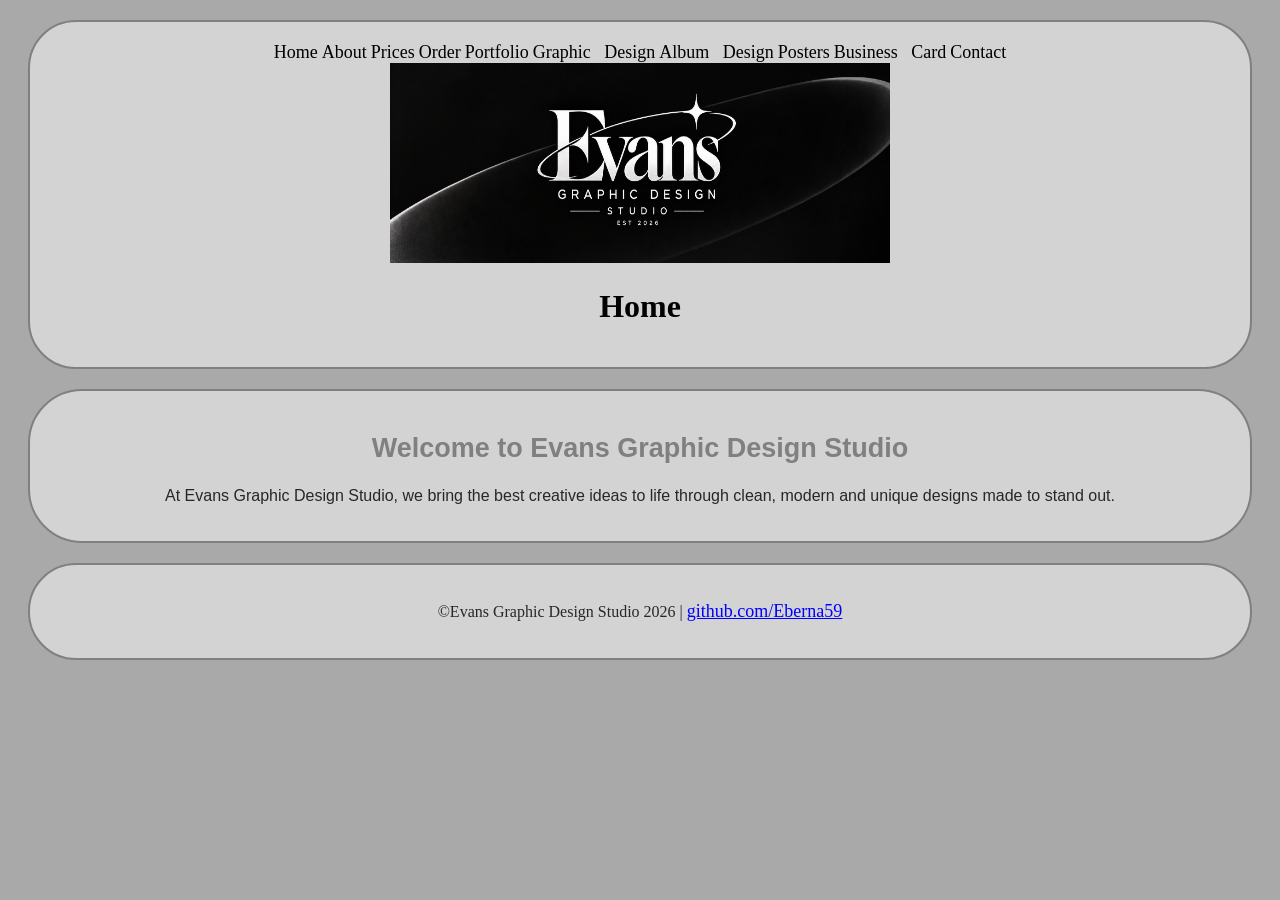
<file: index.html>
<!DOCTYPE html>
<html lang="en">
<head>
    <meta charset="UTF-8">
    <meta name="viewport" content="width=device-width, initial-scale=1.0">
    <title>Home</title>
    <link rel="shortcut icon" href="images/favicon.png" type="images/icon"> <!--favicon-->
    <link rel="stylesheet" href="main.css"> <!--external stylesheet linked to css-->
</head>
<body>
    <header>
        <div id="nav01"> <!--nav to different pages on website-->
            <a href="index.html">Home</a>
            <a href="about.html">About</a>
            <a href="pricing.html">Prices</a>
            <a href="ordering.html">Order</a>
            <a href="portfolio.html">Portfolio</a>
            <a href="graphicdesign.html">Graphic Design</a>
            <a href="albumcover.html">Album Design</a>
            <a href="posters.html">Posters</a>
            <a href="businesscard.html">Business Card</a>
            <a href="contact.html">Contact</a>
        </div>
        <img src="images/logo.png" alt="company logo" width="500" height="200"> <!--company logo-->
        <h1>Home</h1>
    </header>
    <main>
        <h2>Welcome to Evans Graphic Design Studio</h2>
        <p>
            At Evans Graphic Design Studio, we bring the best creative ideas to life through clean, modern and unique designs made to stand out.
        </p>
    </main>
    <footer>
        <div id="footer">
            <p>&copy;Evans Graphic Design Studio 2026 | <a href="https://github.com/Eberna59">github.com/Eberna59</a></p> <!--footer content-->
        </div>
    </footer>
    
</body>
</html>
</file>
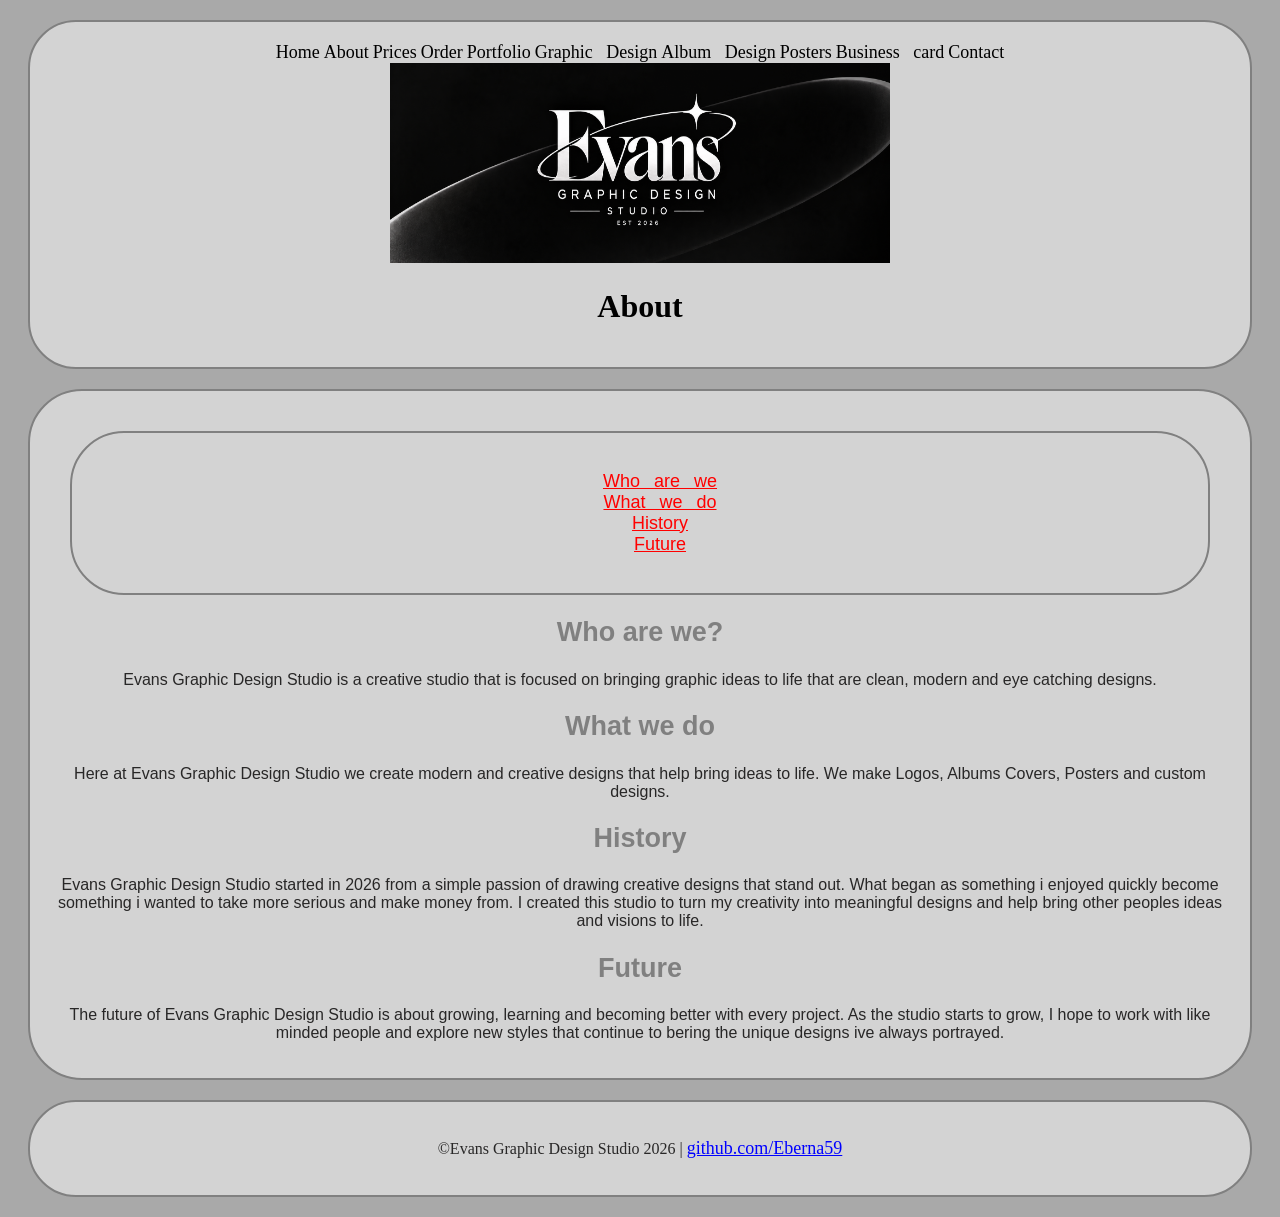
<file: about.html>
<!DOCTYPE html>
<html lang="en">
<head>
    <meta charset="UTF-8">
    <meta name="viewport" content="width=device-width, initial-scale=1.0">
    <title>About</title>
    <link rel="shortcut icon" href="images/favicon.png" type="images/icon">
    <link rel="stylesheet" href="main.css">
</head>
<body>
    <header>
        <div id="nav01">
            <a href="index.html">Home</a>
            <a href="about.html">About</a>
            <a href="pricing.html">Prices</a>
            <a href="ordering.html">Order</a>
            <a href="portfolio.html">Portfolio</a>
            <a href="graphicdesign.html">Graphic Design</a>
            <a href="albumcover.html">Album Design</a>
            <a href="posters.html">Posters</a>
            <a href="businesscard.html">Business card</a>
            <a href="contact.html">Contact</a>
        </div>
        <img src="images/logo.png" alt="company logo" width="500" height="200">
        <h1>About</h1>
    </header>
    <main>
        <section class="about">
            <div id="secondlist">
                <ul>
                    <li><a href="#who">Who are we</a></li>
                    <li><a href="#what">What we do</a></li>
                    <li><a href="#history">History</a></li>
                    <li><a href="#future">Future</a></li>
                </ul>
            </div>
            <section>
                <div id="who">
                    <h2>Who are we?</h2>
                     <p>
                         Evans Graphic Design Studio is a creative studio that is focused on bringing graphic ideas to life that are clean, modern and eye catching designs.
                    </p>
                </div>
            </section>
            <section>
                <div id="what">
                    <h2>What we do</h2>
                    <p>
                        Here at Evans Graphic Design Studio we create modern and creative designs that help bring ideas to life. We make Logos, Albums Covers, Posters and custom designs.
                    </p>
                </div>
            </section>
            <section>
                <div id="history">
                    <h2>History</h2>
                    <p>
                        Evans Graphic Design Studio started in 2026 from a simple passion of drawing creative designs that stand out. What began as something i enjoyed quickly become something i wanted to take more serious and make money from. I created this studio to turn my creativity into meaningful designs and help bring other peoples ideas and visions to life.
                    </p>
                </div>
            </section>
            <section>
                <div id="future">
                    <h2>Future</h2>
                    <p>
                        The future of Evans Graphic Design Studio is about growing, learning and becoming better with every project. As the studio starts to grow, I hope to work with like minded people and explore new styles that continue to bering the unique designs ive always portrayed.
                    </p>
                </div>
            </section>
        </section>
    </main>
    <footer>
        <div id="footer">
            <p>&copy;Evans Graphic Design Studio 2026 | <a href="https://github.com/Eberna59">github.com/Eberna59</a></p>
        </div>
    </footer>
    
</body>
</html>
</file>
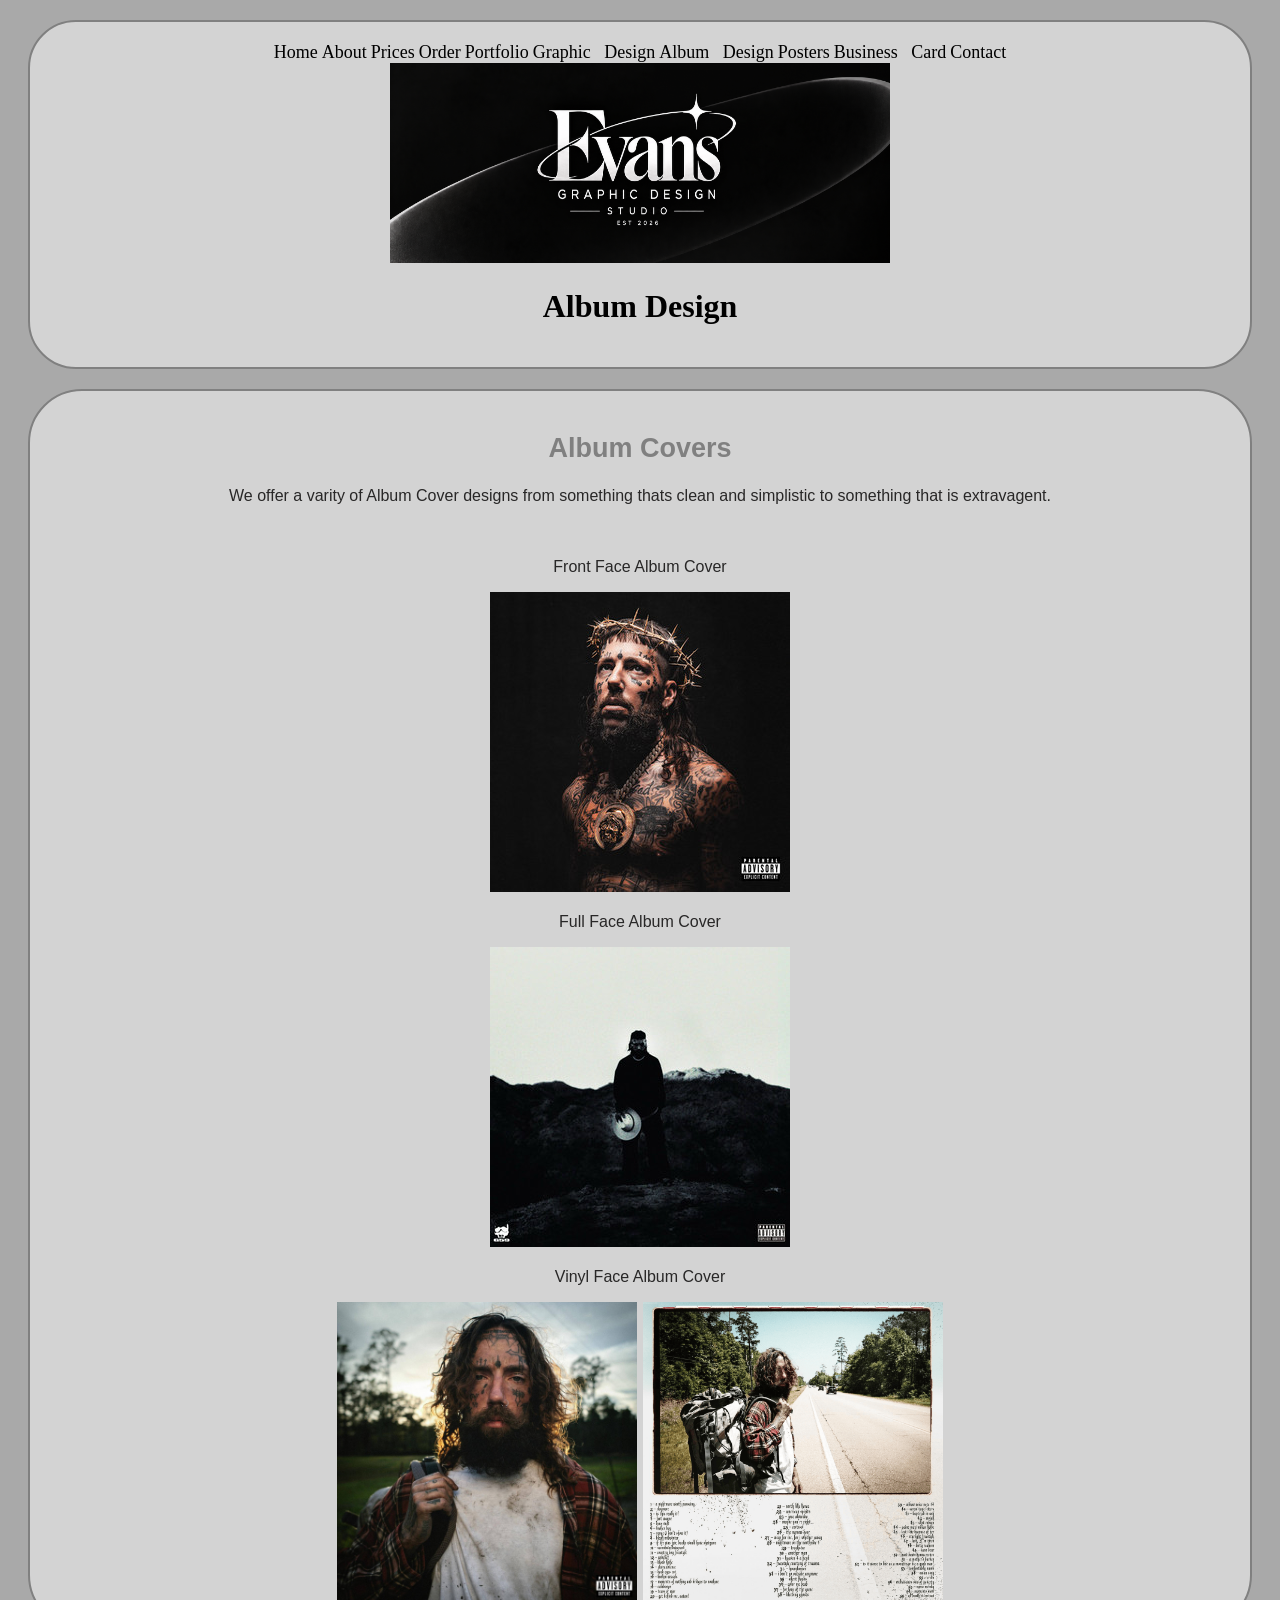
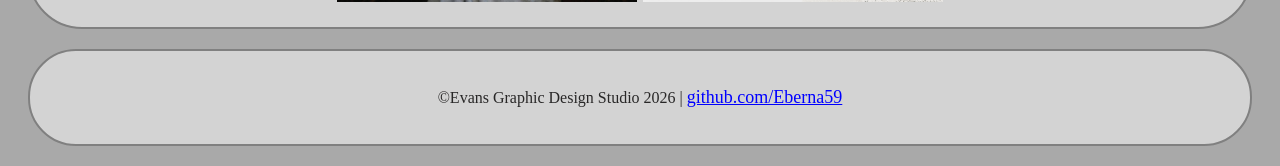
<file: albumcover.html>
<!DOCTYPE html>
<html lang="en">
<head>
    <meta charset="UTF-8">
    <meta name="viewport" content="width=device-width, initial-scale=1.0">
    <title>AlbumDesign</title>
    <link rel="shortcut icon" href="images/favicon.png" type="images/icon">
    <link rel="stylesheet" href="main.css">
</head>
<body>
    <header>
        <div id="nav01">
            <a href="index.html">Home</a>
            <a href="about.html">About</a>
            <a href="pricing.html">Prices</a>
            <a href="ordering.html">Order</a>
            <a href="portfolio.html">Portfolio</a>
            <a href="graphicdesign.html">Graphic Design</a>
            <a href="albumcover.html">Album Design</a>
            <a href="posters.html">Posters</a>
            <a href="businesscard.html">Business Card</a>
            <a href="contact.html">Contact</a>
        </div>
        <img src="images/logo.png" alt="company logo" width="500" height="200">
        <h1>Album Design</h1>
    </header>
    <main>
        <div id="second">
            <h2>Album Covers</h2>
            <p>We offer a varity of Album Cover designs from something thats clean and simplistic to something that is extravagent.</p>

            <br>

            <p>Front Face Album Cover</p>
            <img src="images/scrim3.jpg" alt="album cover design 1" height="300">

            <br>

            <p>Full Face Album Cover</p>
            <img src="images/scrim4.jpg" alt="album cover design 2" height="300">

            <br>

            <p>Vinyl Face Album Cover</p>
            <img src="images/scrim1.jpg" alt="album cover design front" height="300">
            <img src="images/scrim2.png" alt="album cover design back" height="300">
        </div>
    </main>
    <footer>
        <div id="footer">
            <p>&copy;Evans Graphic Design Studio 2026 | <a href="https://github.com/Eberna59">github.com/Eberna59</a></p>
        </div>
    </footer>
    
</body>
</html>
</file>
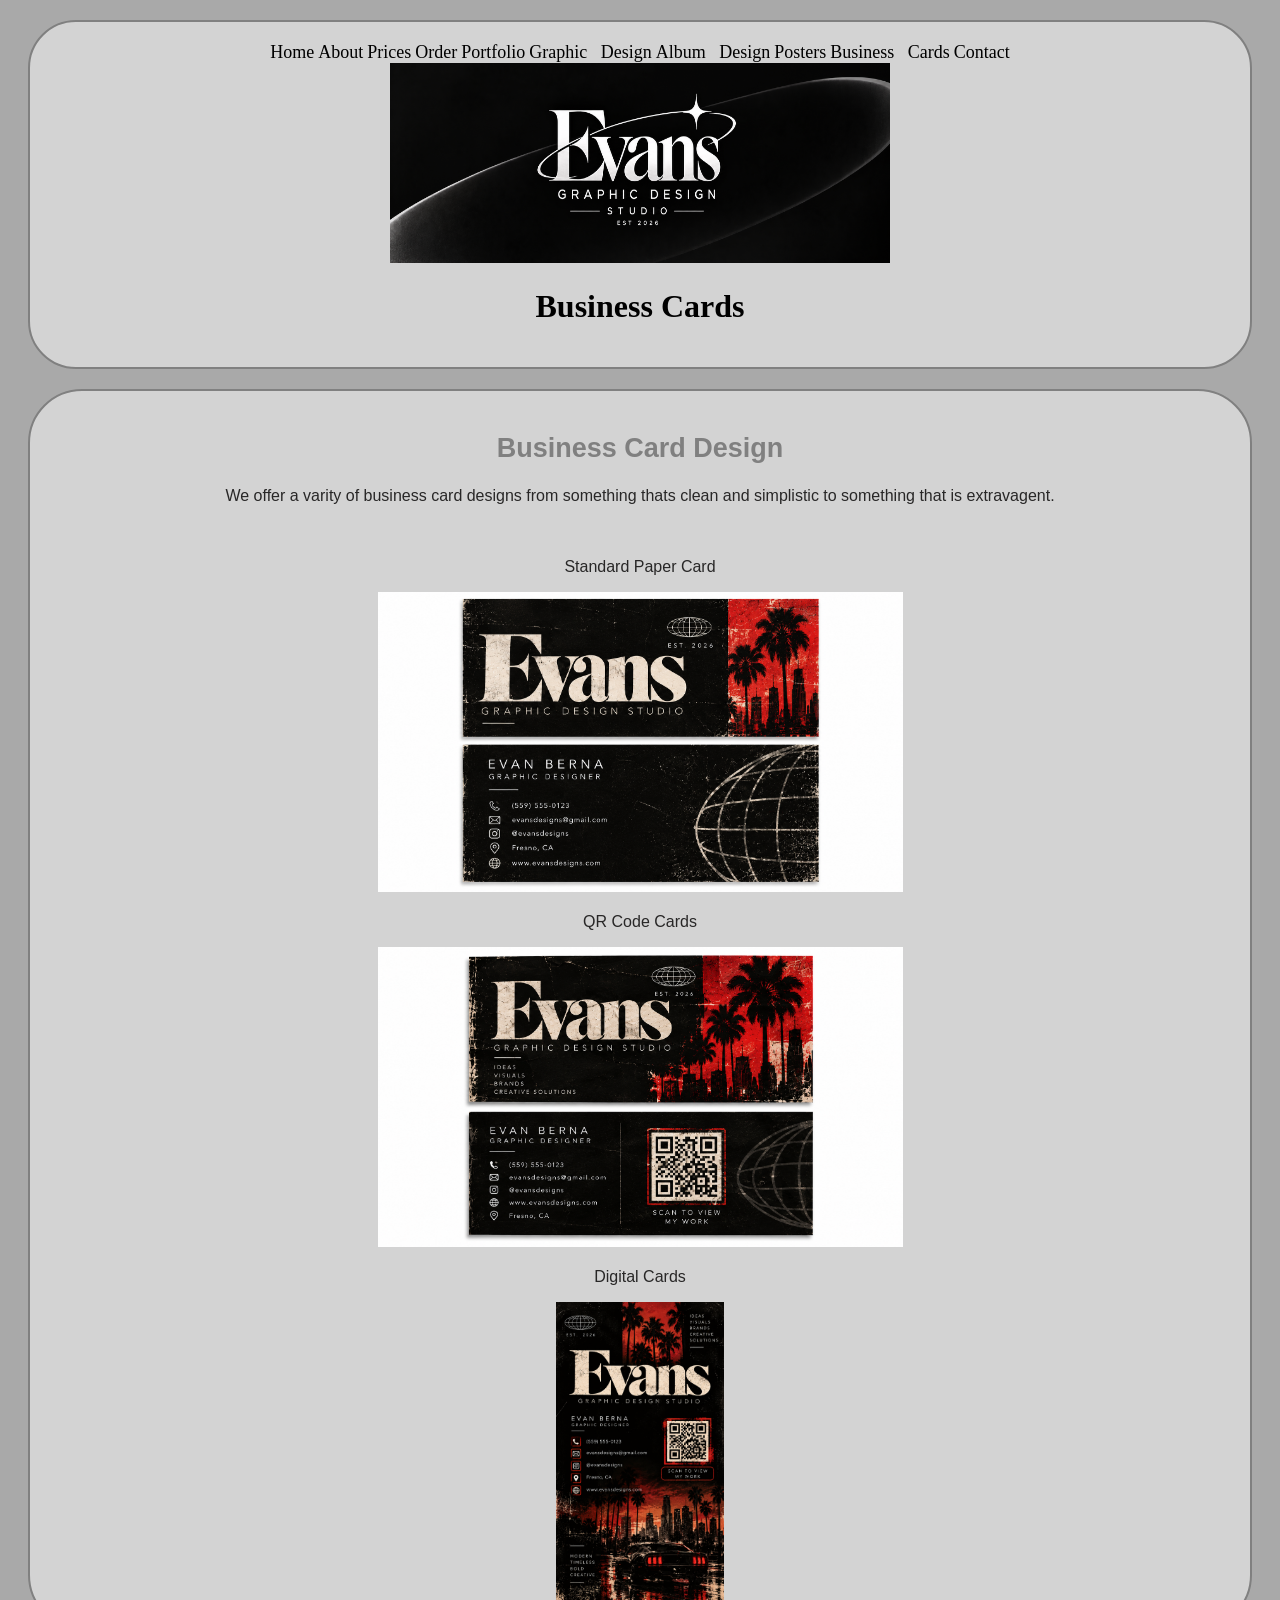
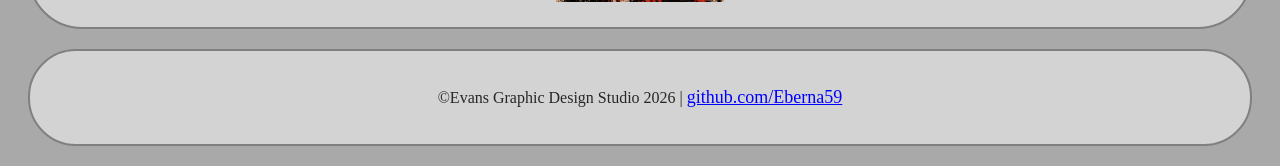
<file: businesscard.html>
<!DOCTYPE html>
<html lang="en">
<head>
    <meta charset="UTF-8">
    <meta name="viewport" content="width=device-width, initial-scale=1.0">
    <title>Service</title>
    <link rel="shortcut icon" href="images/favicon.png" type="images/icon">
    <link rel="stylesheet" href="main.css">
</head>
<body>
    <header>
        <div id="nav01">
            <a href="index.html">Home</a>
            <a href="about.html">About</a>
            <a href="pricing.html">Prices</a>
            <a href="ordering.html">Order</a>
            <a href="portfolio.html">Portfolio</a>
            <a href="graphicdesign.html">Graphic Design</a>
            <a href="albumcover.html">Album Design</a>
            <a href="posters.html">Posters</a>
            <a href="businesscard.html">Business Cards</a>
            <a href="contact.html">Contact</a>
        </div>
        <img src="images/logo.png" alt="company logo" width="500" height="200">
        <h1>Business Cards</h1>
    </header>
    <main>
        <div id="second">
            <h2>Business Card Design</h2>
            <p>We offer a varity of business card designs from something thats clean and simplistic to something that is extravagent.</p>

            <br>

            <p>Standard Paper Card</p>
            <img src="images/papercard.png" alt="paper card" height="300">

            <br>

            <p>QR Code Cards</p>
            <img src="images/QRcode.png" alt="qr code card" height="300">

            <br>

            <p>Digital Cards</p>
            <img src="images/digitalcard.png" alt="digital card" height="300">
        </div>
    </main>
    <footer>
        <div id="footer">
            <p>&copy;Evans Graphic Design Studio 2026 | <a href="https://github.com/Eberna59">github.com/Eberna59</a></p>
        </div>
    </footer>
    
</body>
</html>
</file>
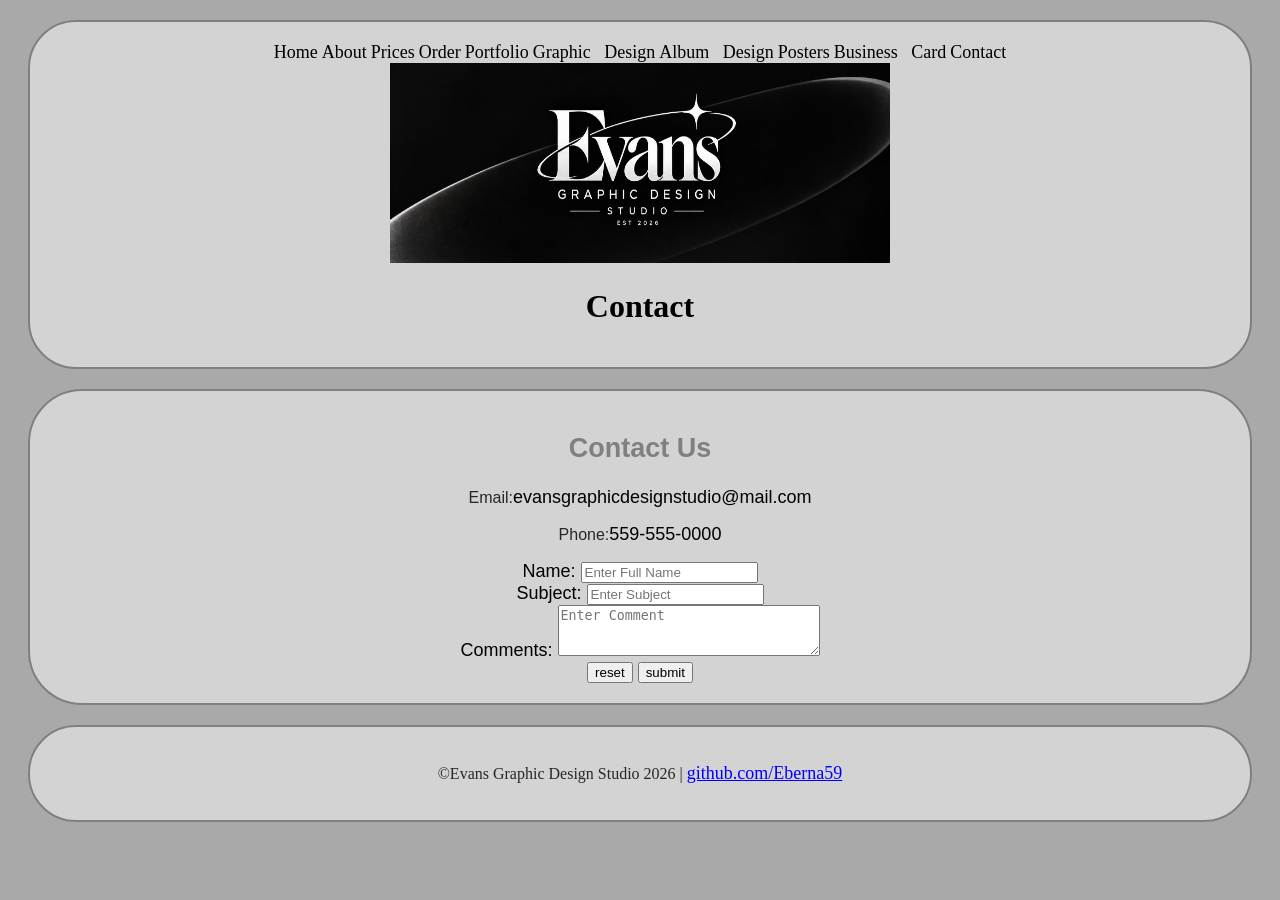
<file: contact.html>
<!DOCTYPE html>
<html lang="en">
<head>
    <meta charset="UTF-8">
    <meta name="viewport" content="width=device-width, initial-scale=1.0">
    <title>Contact</title>
    <link rel="shortcut icon" href="images/favicon.png" type="image/icon">
    <link rel="stylesheet" href="main.css">
</head>
<body>
    <header>
        <div id="nav01">
            <a href="index.html">Home</a>
            <a href="about.html">About</a>
            <a href="pricing.html">Prices</a>
            <a href="ordering.html">Order</a>
            <a href="portfolio.html">Portfolio</a>
            <a href="graphicdesign.html">Graphic Design</a>
            <a href="albumcover.html">Album Design</a>
            <a href="posters.html">Posters</a>
            <a href="businesscard.html">Business Card</a>
            <a href="contact.html">Contact</a>
        </div>
        <img src="images/logo.png" alt="company logo" width="500" height="200">
        <h1>Contact</h1>
    </header>
    <main>
        <div id="form">
            <h2>Contact Us</h2>

            <p>Email:<a href="mailto:evansgraphicdesignstudio@mail.com">evansgraphicdesignstudio@mail.com</a></p>

            <p>Phone:<a href="tel:559-555-0000">559-555-0000</a></p>

            <form action="/sunmit" method="post">

                <label for="username">Name:</label>
                <input type="text" id="name" name="name" placeholder="Enter Full Name">

                <br>

                <label for="subject">Subject:</label>
                <input type="text" id="subject" name="subject" placeholder="Enter Subject">

                <br>

                <label for="comments">Comments:</label>
                <textarea id="comments" name="comments" rows="3" cols="30" placeholder="Enter Comment"></textarea>

                <br>

                <input type="reset" value="reset">
                <input type="submit" value="submit">

                <br>

            </form>
        </div>

    </main>
    <footer>
        <div id="footer">
            <p>&copy;Evans Graphic Design Studio 2026 | <a href="https://github.com/Eberna59">github.com/Eberna59</a></p>
        </div>
    </footer>
    
</body>
</html>
</file>
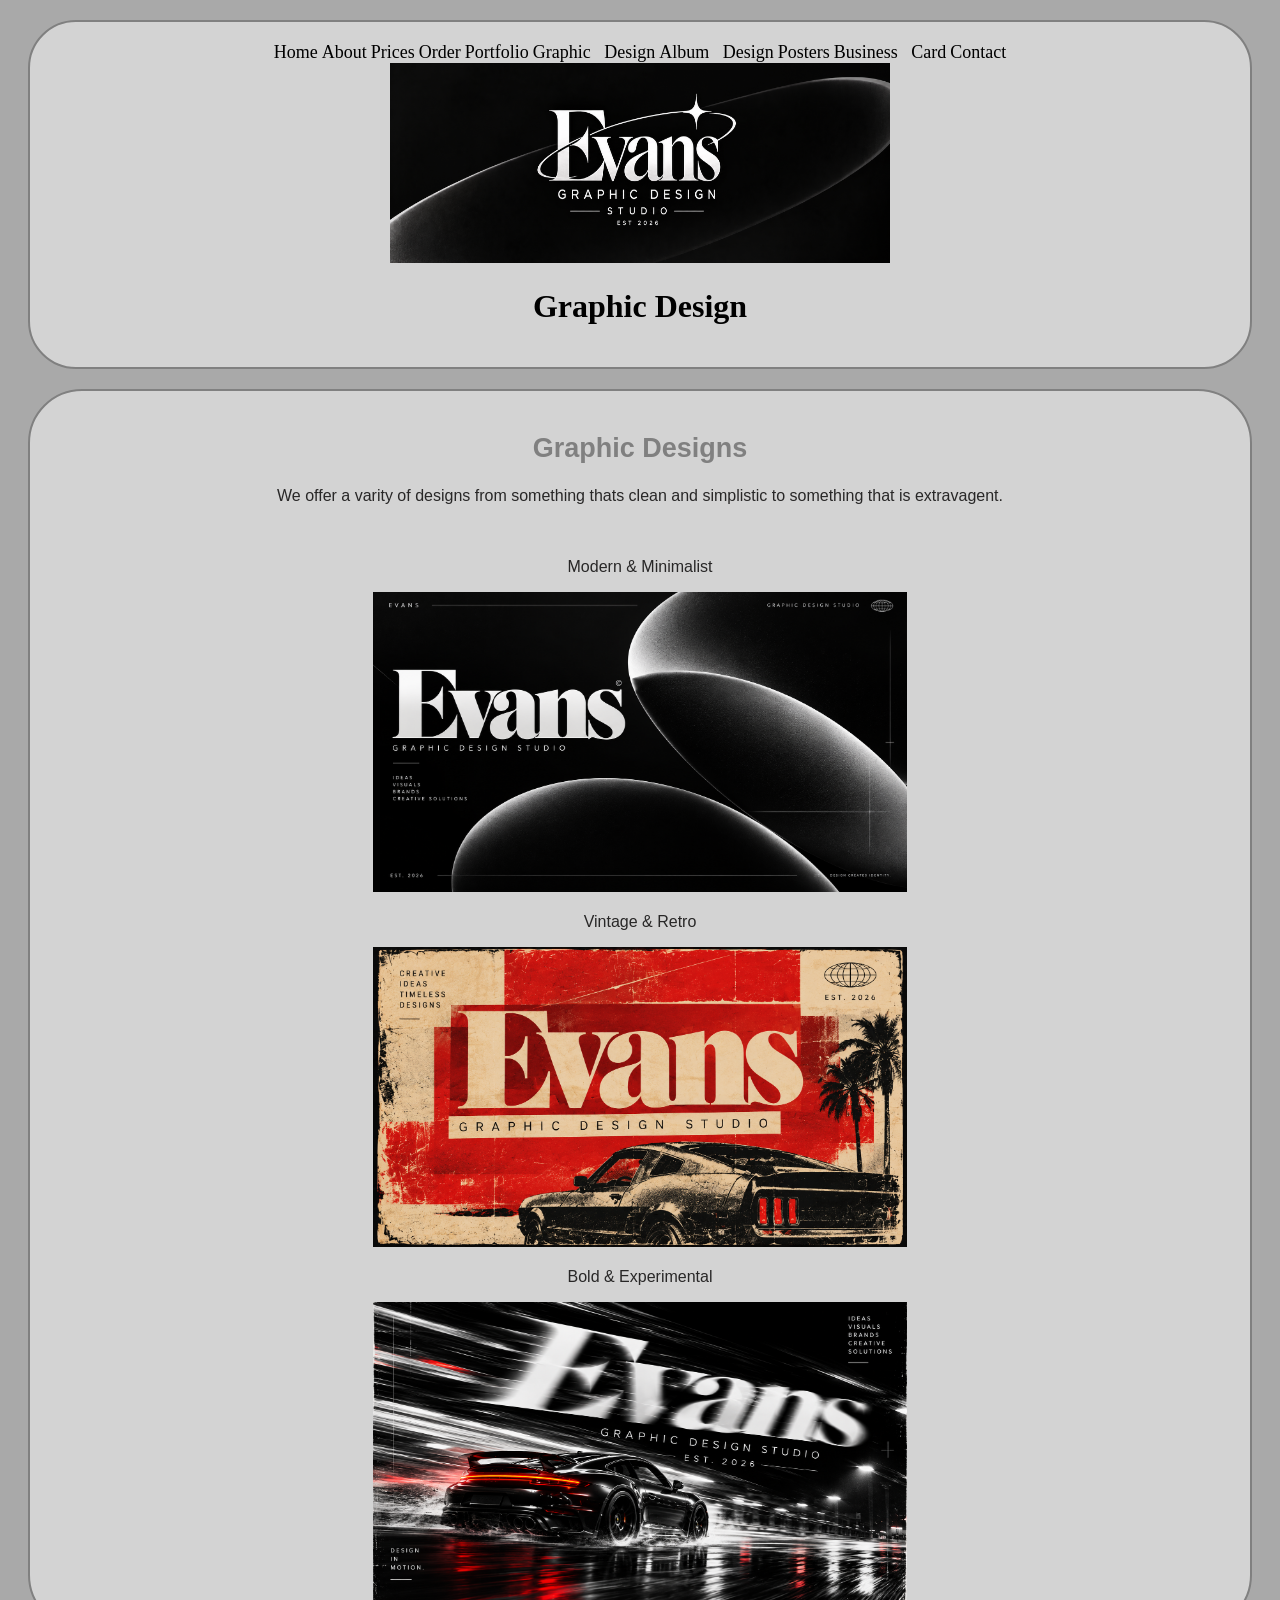
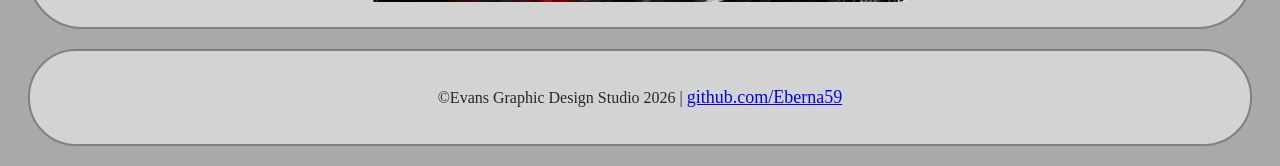
<file: graphicdesign.html>
<!DOCTYPE html>
<html lang="en">
<head>
    <meta charset="UTF-8">
    <meta name="viewport" content="width=device-width, initial-scale=1.0">
    <title>GraphicDesign</title>
    <link rel="shortcut icon" href="images/favicon.png" type="images/icon">
    <link rel="stylesheet" href="main.css">
</head>
<body>
    <header>
        <div id="nav01">
            <a href="index.html">Home</a>
            <a href="about.html">About</a>
            <a href="pricing.html">Prices</a>
            <a href="ordering.html">Order</a>
            <a href="portfolio.html">Portfolio</a>
            <a href="graphicdesign.html">Graphic Design</a>
            <a href="albumcover.html">Album Design</a>
            <a href="posters.html">Posters</a>
            <a href="businesscard.html">Business Card</a>
            <a href="contact.html">Contact</a>
        </div>
        <img src="images/logo.png" alt="company logo" width="500" height="200">
        <h1>Graphic Design</h1>
    </header>
    <main>
        <div id="second">
            <h2>Graphic Designs</h2>
            <p>We offer a varity of designs from something thats clean and simplistic to something that is extravagent.</p>

            <br>

            <p>Modern & Minimalist</p>
            <img src="images/simple.png" alt="modern & minimalist graphic" height="300">

            <br>

            <p>Vintage & Retro</p>
            <img src="images/vintage.png" alt="vintage and retro design" height="300">

            <br>

            <p>Bold & Experimental</p>
            <img src="images/bold.png" alt="bold and Experimental design" height="300">
        </div>
    </main>
    <footer>
        <div id="footer">
            <p>&copy;Evans Graphic Design Studio 2026 | <a href="https://github.com/Eberna59">github.com/Eberna59</a></p>
        </div>
    </footer>
    
</body>
</html>
</file>
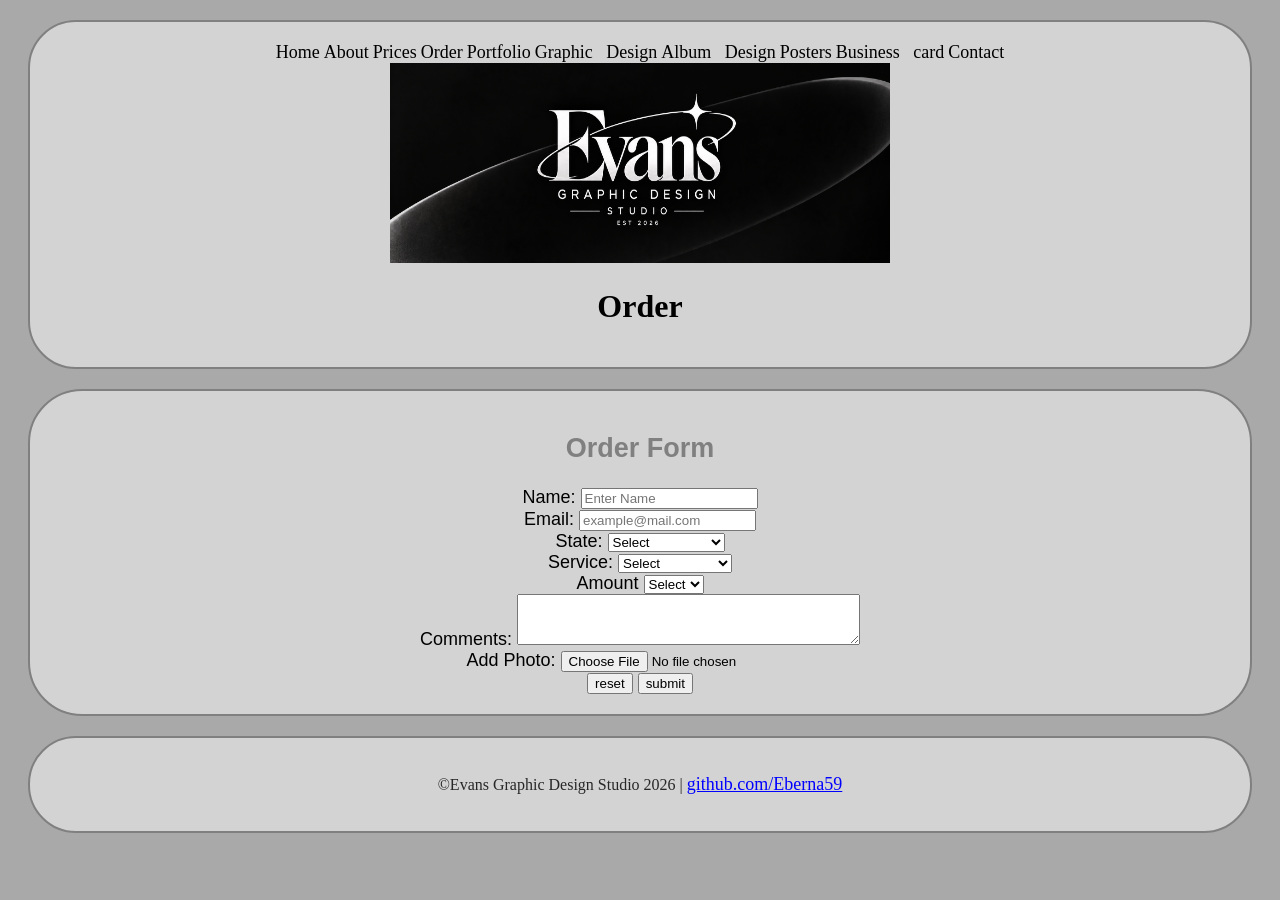
<file: ordering.html>
<!DOCTYPE html>
<html lang="en">
<head>
    <meta charset="UTF-8">
    <meta name="viewport" content="width=device-width, initial-scale=1.0">
    <title>Ordering</title>
    <link rel="shortcut icon" href="images/favicon.png" type="images/icon">
    <link rel="stylesheet" href="main.css">
</head>
<body>
    <header>
        <div id="nav01">
            <a href="index.html">Home</a>
            <a href="about.html">About</a>
            <a href="pricing.html">Prices</a>
            <a href="ordering.html">Order</a>
            <a href="portfolio.html">Portfolio</a>
            <a href="graphicdesign.html">Graphic Design</a>
            <a href="albumcover.html">Album Design</a>
            <a href="posters.html">Posters</a>
            <a href="businesscard.html">Business card</a>
            <a href="contact.html">Contact</a>
        </div>
        <img src="images/logo.png" alt="company logo" width="500" height="200">
        <h1>Order</h1>
    </header>
    <main>
        <h2>Order Form</h2>

        <form action="/submit" method="post">

            <label for="name">Name:</label>
            <input type="text" id="name" name="name" placeholder="Enter Name">

            <br>

            <label for="email">Email:</label>
            <input type="email" id="email" name="email" placeholder="example@mail.com">

            <br>

            <label for="state">State:</label>
            <select id="state" name="state">

                <option value="select">Select</option>
                <option value="AL">Alabama</option>
                <option value="AK">Alaska</option>
                <option value="AZ">Arizona</option>
                <option value="AR">Arkansas</option>
                <option value="CA">California</option>
                <option value="CO">Colorado</option>
                <option value="CT">Connecticut</option>
                <option value="DE">Delaware</option>
                <option value="FL">Florida</option>
                <option value="GA">Georgia</option>
                <option value="HI">Hawaii</option>
                <option value="ID">Idaho</option>
                <option value="IL">Illinois</option>
                <option value="IN">Indiana</option>
                <option value="IA">Iowa</option>
                <option value="KS">Kansas</option>
                <option value="KY">Kentucky</option>
                <option value="LA">Louisiana</option>
                <option value="ME">Maine</option>
                <option value="MD">Maryland</option>
                <option value="MA">Massachusetts</option>
                <option value="MI">Michigan</option>
                <option value="MN">Minnesota</option>
                <option value="MS">Mississippi</option>
                <option value="MO">Missouri</option>
                <option value="MT">Montana</option>
                <option value="NE">Nebraska</option>
                <option value="NV">Nevada</option>
                <option value="NH">New Hampshire</option>
                <option value="NJ">New Jersey</option>
                <option value="NM">New Mexico</option>
                <option value="NY">New York</option>
                <option value="NC">North Carolina</option>
                <option value="ND">North Dakota</option>
                <option value="OH">Ohio</option>
                <option value="OK">Oklahoma</option>
                <option value="OR">Oregon</option>
                <option value="PA">Pennsylvania</option>
                <option value="RI">Rhode Island</option>
                <option value="SC">South Carolina</option>
                <option value="SD">South Dakota</option>
                <option value="TN">Tennessee</option>
                <option value="TX">Texas</option>
                <option value="UT">Utah</option>
                <option value="VT">Vermont</option>
                <option value="VA">Virginia</option>
                <option value="WA">Washington</option>
                <option value="WV">West Virginia</option>
                <option value="WI">Wisconsin</option>
                <option value="WY">Wyoming</option>

            </select>

            <br>

            <label for="service">Service:</label>
            <select id="service" name="service">

                <option value="select">Select</option>
                <option value="graphic design">Graphic Design</option>
                <option value="album design">Album Cover</option>
                <option value="poster design">Poster Cover</option>
                <option value="business card">Business card</option>
                <option value="custom">Custom</option>
            </select>

            <br>

            <label for="Amount">Amount</label>
            <select id="amount" name="amount">
                <option value="select">Select</option>
                <option value="1">5</option>
                <option value="10">10</option>
                <option value="50">50</option>
                <option value="100">100</option>
            </select>

            <br>

            <label for="comments">Comments:</label>
            <textarea id="comments" name="comments" rows="3" cols="40"></textarea>

            <br>

            <label for="file">Add Photo:</label>
            <input type="file" id="file" name="file">

            <br>

            <input type="reset" value="reset">

            <input type="submit" value="submit">
            
        </form>
    </main>
    <footer>
        <div id="footer">
            <p>&copy;Evans Graphic Design Studio 2026 | <a href="https://github.com/Eberna59">github.com/Eberna59</a></p>
        </div>
    </footer>
    
    
</body>
</html>
</file>
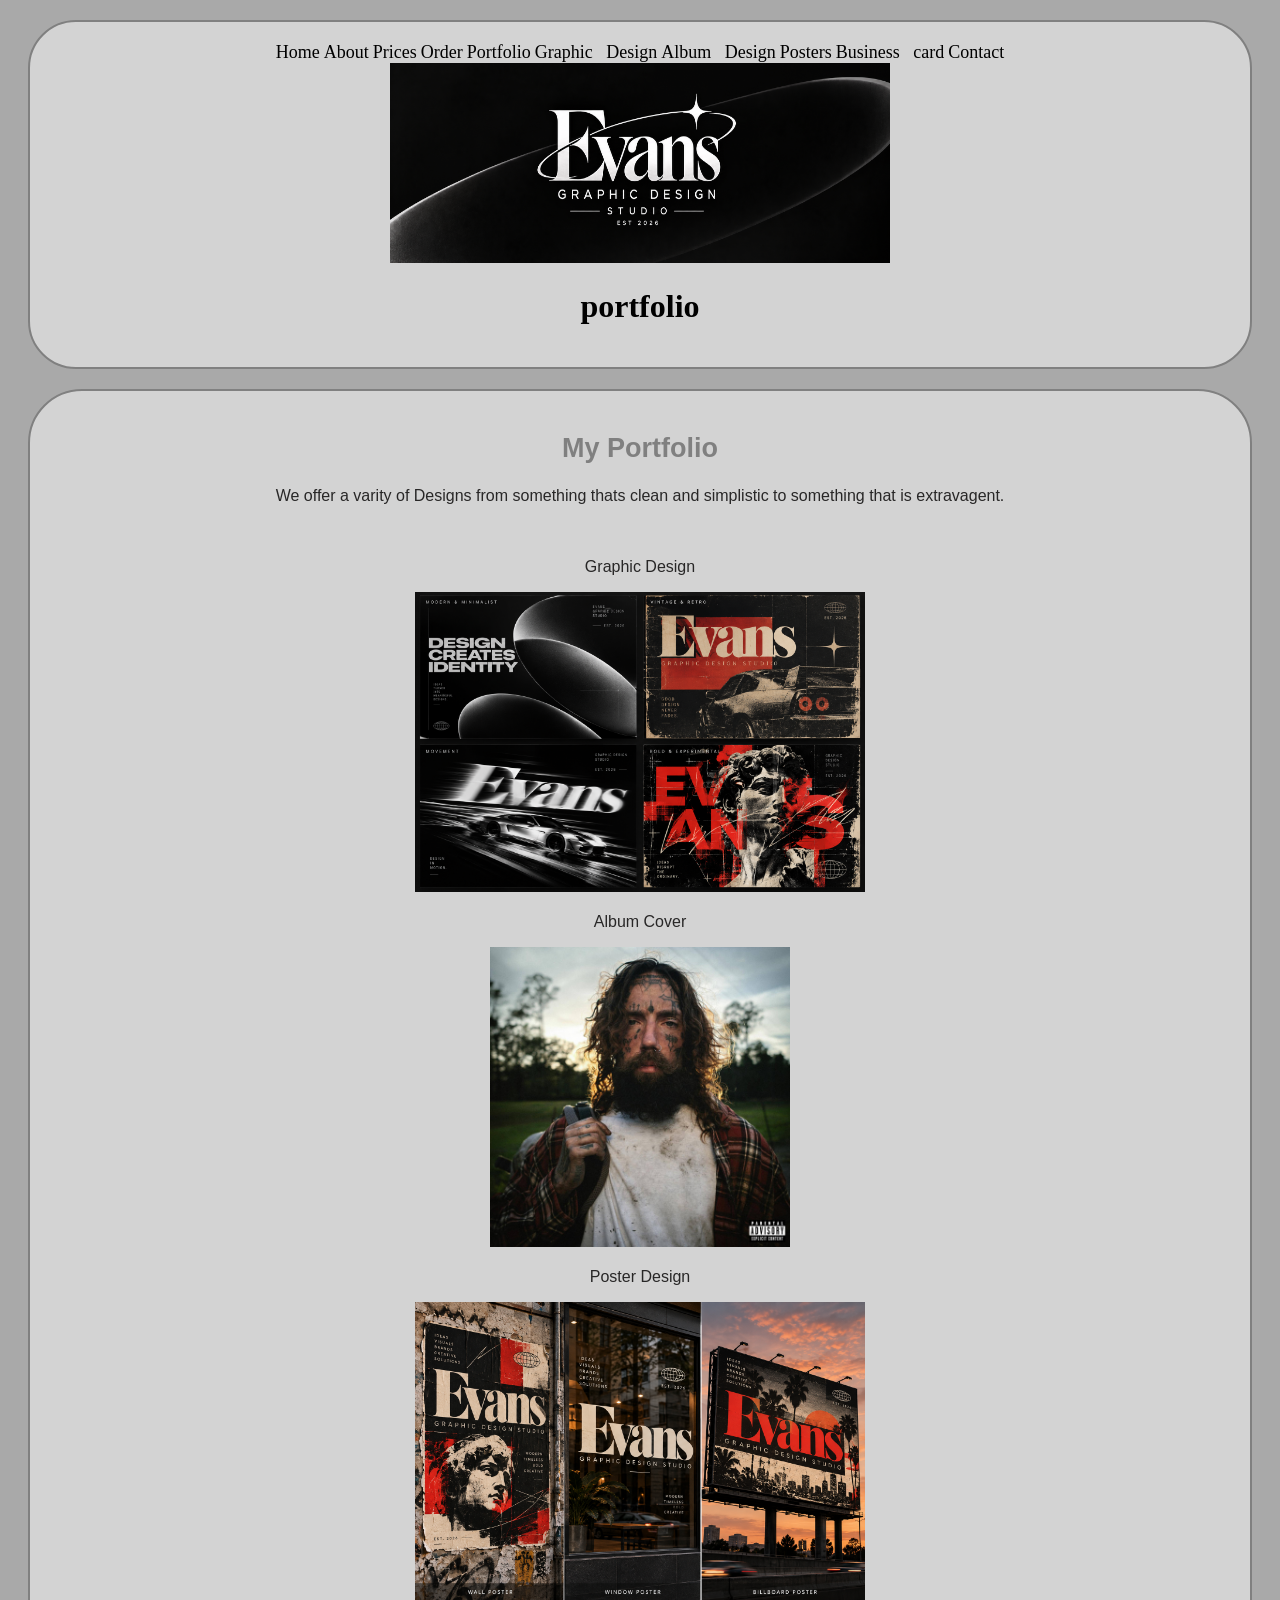
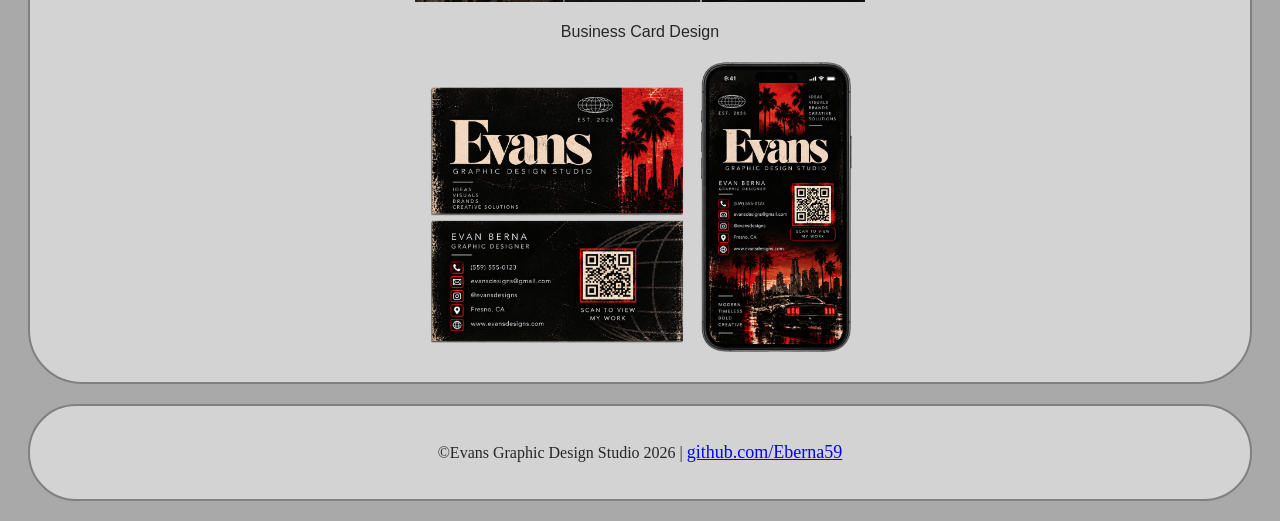
<file: portfolio.html>
<!DOCTYPE html>
<html lang="en">
<head>
    <meta charset="UTF-8">
    <meta name="viewport" content="width=device-width, initial-scale=1.0">
    <title>Portfolio</title>
    <link rel="shortcut icon" href="images/favicon.png" type="images/icon">
    <link rel="stylesheet" href="main.css">
</head>
<body>
    <header>
        <div id="nav01">
            <a href="index.html">Home</a>
            <a href="about.html">About</a>
            <a href="pricing.html">Prices</a>
            <a href="ordering.html">Order</a>
            <a href="portfolio.html">Portfolio</a>
            <a href="graphicdesign.html">Graphic Design</a>
            <a href="albumcover.html">Album Design</a>
            <a href="posters.html">Posters</a>
            <a href="businesscard.html">Business card</a>
            <a href="contact.html">Contact</a>
        </div>
        <img src="images/logo.png" alt="company logo" width="500" height="200">
        <h1>portfolio</h1>
    </header>
    <main>
        <div id="second">
            <h2>My Portfolio</h2>
            <p>We offer a varity of Designs from something thats clean and simplistic to something that is extravagent.</p>

            <br>

            <p>Graphic Design</p>
            <img src="images/port1.png" alt="graphic design" height="300">

            <br>

            <p>Album Cover</p>
            <img src="images/scrim1.jpg" alt="albumdesign" height="300">

            <br>

            <p>Poster Design</p>
            <img src="images/port2.png" alt="poster design" height="300">

            <br>

            <p>Business Card Design</p>
            <img src="images/port3.png" alt="business card design" height="300">

            <br>
        </div>
    
    </main>
    <footer>
        <div id="footer">
            <p>&copy;Evans Graphic Design Studio 2026 | <a href="https://github.com/Eberna59">github.com/Eberna59</a></p>
        </div>
    </footer>
    
</body>
</html>
</file>
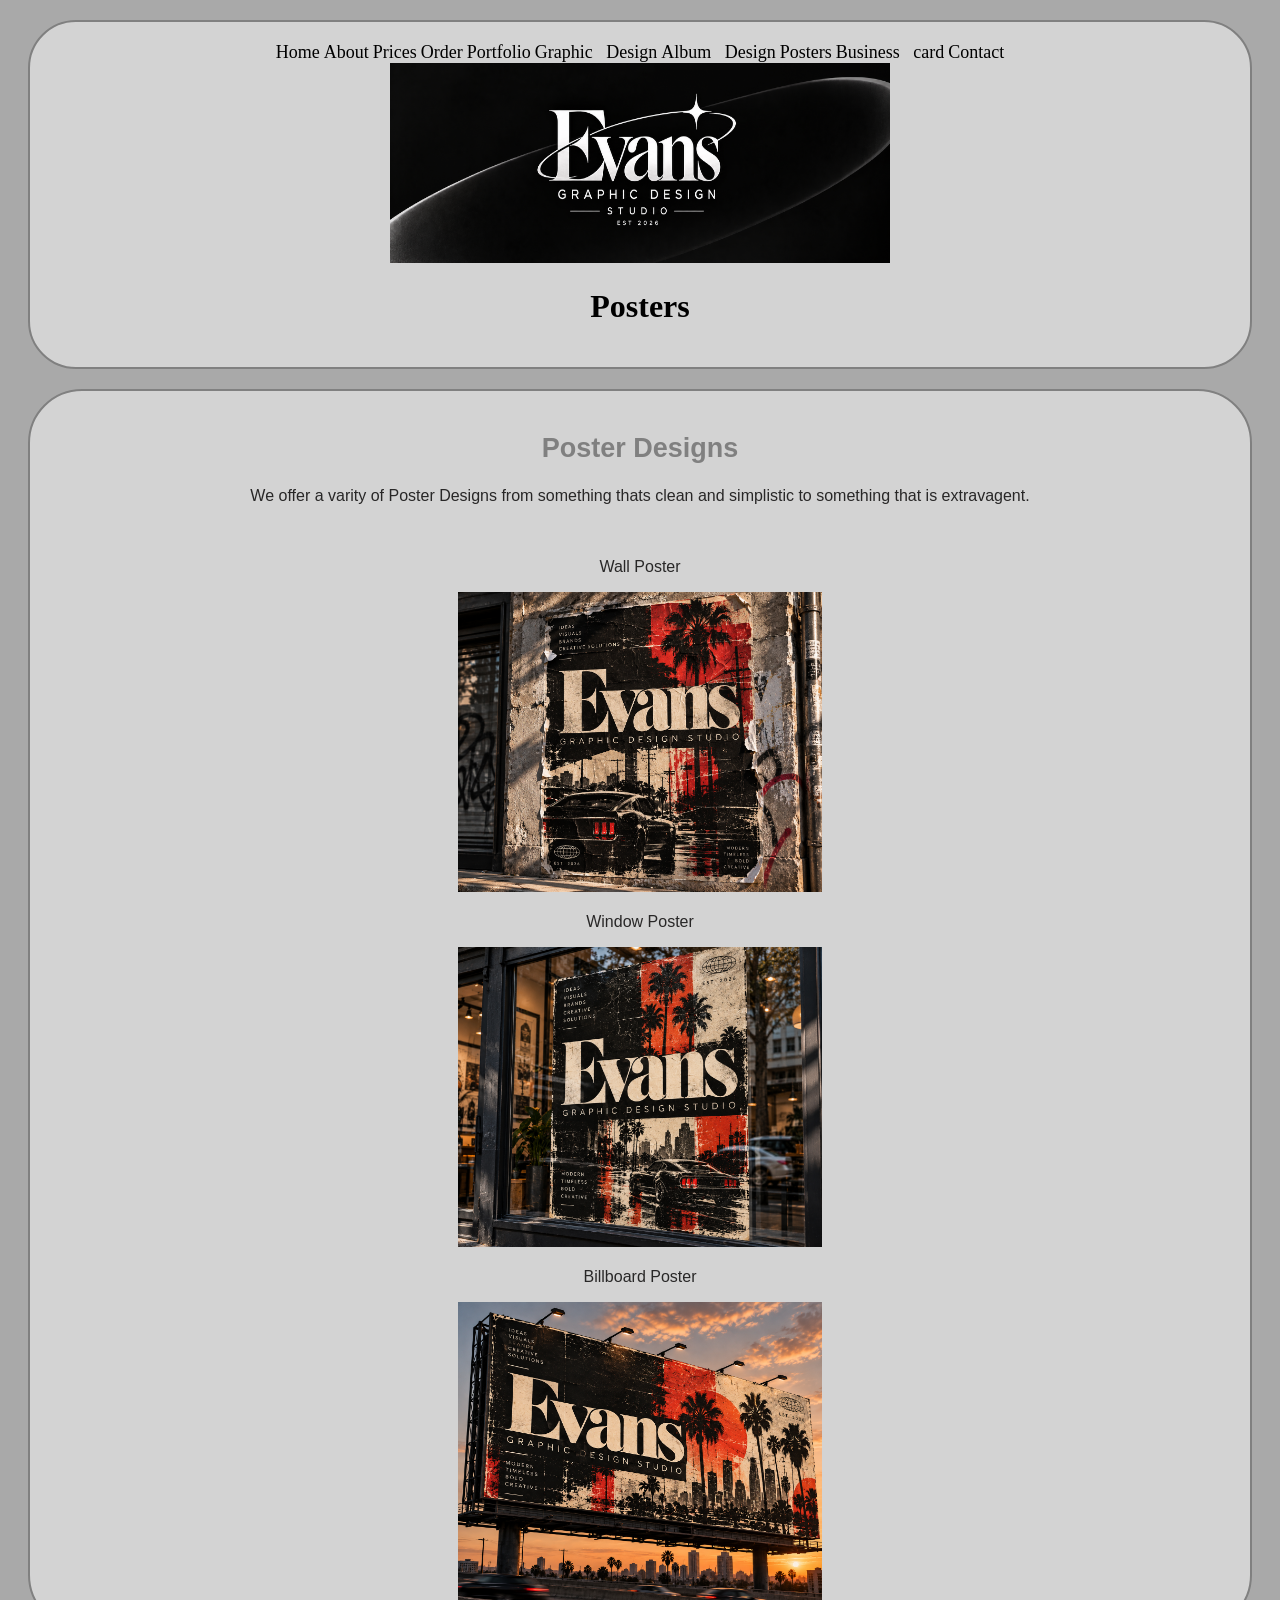
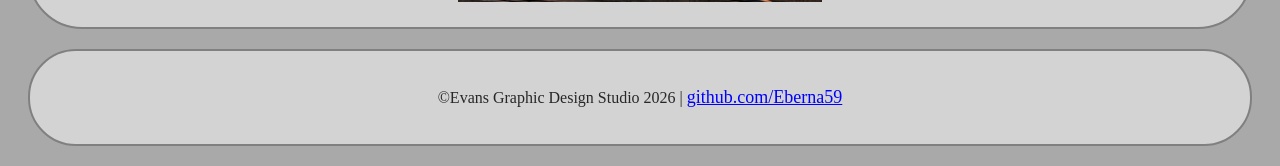
<file: posters.html>
<!DOCTYPE html>
<html lang="en">
<head>
    <meta charset="UTF-8">
    <meta name="viewport" content="width=device-width, initial-scale=1.0">
    <title>GraphicDesign</title>
    <link rel="shortcut icon" href="images/favicon.png" type="images/icon">
    <link rel="stylesheet" href="main.css">
</head>
<body>
    <header>
        <div id="nav01">
            <a href="index.html">Home</a>
            <a href="about.html">About</a>
            <a href="pricing.html">Prices</a>
            <a href="ordering.html">Order</a>
            <a href="portfolio.html">Portfolio</a>
            <a href="graphicdesign.html">Graphic Design</a>
            <a href="albumcover.html">Album Design</a>
            <a href="posters.html">Posters</a>
            <a href="businesscard.html">Business card</a>
            <a href="contact.html">Contact</a>
        </div>
        <img src="images/logo.png" alt="company logo" width="500" height="200">
        <h1>Posters</h1>
    </header>
    <main>
        <div id="second">
            <h2>Poster Designs</h2>
            <p>We offer a varity of Poster Designs from something thats clean and simplistic to something that is extravagent.</p>

            <br>

            <p>Wall Poster</p>
            <img src="images/wallposter.png" alt="wall poster graphic" height="300">

            <br>

            <p>Window Poster</p>
            <img src="images/windowposter.png" alt="window poster design" height="300">

            <br>

            <p>Billboard Poster</p>
            <img src="images/billboardposter.png" alt="billboard poster design" height="300">
        </div>
    </main>
    <footer>
        <div id="footer">
            <p>&copy;Evans Graphic Design Studio 2026 | <a href="https://github.com/Eberna59">github.com/Eberna59</a></p>
        </div>
    </footer>
    
</body>
</html>
</file>
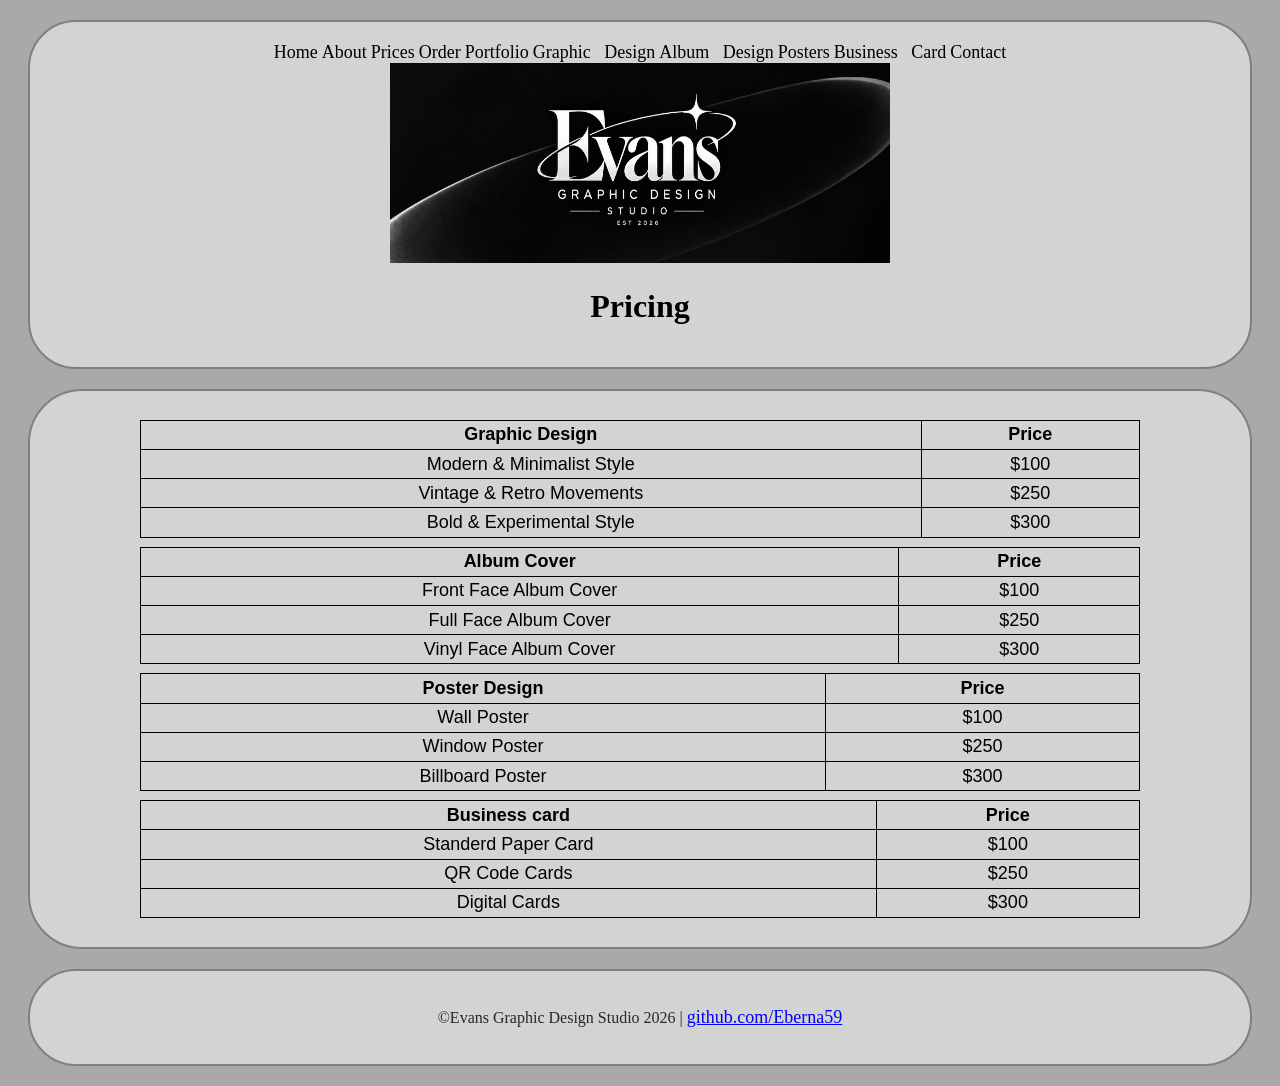
<file: pricing.html>
<!DOCTYPE html>
<html lang="en">
<head>
    <meta charset="UTF-8">
    <meta name="viewport" content="width=device-width, initial-scale=1.0">
    <title>Pricing</title>
    <link rel="shortcut icon" href="images/favicon.png" type="image/icon">
    <link rel="stylesheet" href="main.css">
</head>
<body>
    <header>
        <div id="nav01">
            <a href="index.html">Home</a>
            <a href="about.html">About</a>
            <a href="pricing.html">Prices</a>
            <a href="ordering.html">Order</a>
            <a href="portfolio.html">Portfolio</a>
            <a href="graphicdesign.html">Graphic Design</a>
            <a href="albumcover.html">Album Design</a>
            <a href="posters.html">Posters</a>
            <a href="businesscard.html">Business Card</a>
            <a href="contact.html">Contact</a>
        </div>
        <img src="images/logo.png" alt="company logo" width="500" height="200">
        <h1>Pricing</h1>
    </header>
    <main>
        <div id="table01">
            <table style="width: 1000px;">
                <thead>
                    <tr>
                         <th>Graphic Design</th>
                         <th>Price</th>
                    </tr>
                </thead>
                <tbody>

                    <tr>

                        <td>Modern & Minimalist Style</td>
                        <td>$100</td>
                    </tr>

                    <tr>

                        <td>Vintage & Retro Movements</td>
                        <td>$250</td>
                    </tr>

                    <tr>
                        <td>Bold & Experimental Style</td>
                        <td>$300</td>
                    </tr>
                </tbody>
            </table>
        </div>
        <div id="table02">
            <table style="width: 1000px;">
                <thead>
                    <tr>
                        <th>Album Cover</th>
                        <th>Price</th>
                    </tr>
                </thead>
                <tbody>

                    <tr>

                        <td>Front Face Album Cover</td>
                        <td>$100</td>
                    </tr>

                    <tr>

                        <td>Full Face Album Cover</td>
                        <td>$250</td>
                    </tr>

                    <tr>
                        <td>Vinyl Face Album Cover</td>
                        <td>$300</td>
                    </tr>
                </tbody>

            </table>
        </div>
        <div id="table03">
            <table style="width: 1000px;">
                <thead>
                    <tr>
                        <th>Poster Design</th>
                        <th>Price</th>
                    </tr>
                </thead>
                <tbody>

                    <tr>

                        <td>Wall Poster</td>
                        <td>$100</td>
                    </tr>

                    <tr>

                        <td>Window Poster</td>
                        <td>$250</td>
                    </tr>

                    <tr>
                        <td>Billboard Poster</td>
                        <td>$300</td>
                    </tr>
                </tbody>
            </table>
        </div>
        <div id="table04">
            <table style="width: 1000px;">
                <thead>
                    <tr>
                        <th>Business card</th>
                        <th>Price</th>
                    </tr>
                </thead>
                <tbody>

                    <tr>

                        <td>Standerd Paper Card</td>
                        <td>$100</td>
                    </tr>

                    <tr>

                        <td>QR Code Cards</td>
                        <td>$250</td>
                    </tr>

                    <tr>
                        <td>Digital Cards</td>
                        <td>$300</td>
                    </tr>
                </tbody>
            </table>
        </div>
    </main>
    <footer>
        <div id="footer">
            <p>&copy;Evans Graphic Design Studio 2026 | <a href="https://github.com/Eberna59">github.com/Eberna59</a></p>
        </div>
    </footer>
    
</body>
</html>
</file>
<file: main.css>
html {
    background-color: darkgrey;
    padding: auto;
}

main {
    font-family:'Lucida Sans', 'Lucida Sans Regular', 'Lucida Grande', 'Lucida Sans Unicode', Geneva, Verdana, sans-serif;
    font-size: large;
}

P {
    font-size: medium;
}

h1 {
    color: black;
    text-align: center;
}

ul{
    text-decoration: none;
    list-style-type: none;
}

#secondlist ul a{
    text-align: left;
    color:red;
}

a {
    font-size: large;
    word-spacing: 0.5em;
    color:blue
    
}

#nav01 {
    border-color: black;
    background-color: lightgrey;
    

}

main {
    border: 2px solid grey;
    border-radius: 3em;
    text-align: center;
    padding: 20px;
    margin: 20px;
    background-color: lightgrey;

}

h2{
    color: grey
}

p {
    color:rgb(40, 39, 39);
}

.about h2 {
    text-align: center;
}

#secondlist {
    text-align: center;
    padding: 20px;
    margin: 20px;
    background-color: lightgrey;
    border: 2px solid grey;
    border-radius: 3em;
}

footer {
    text-align: center;
    padding: 20px;
    margin: 20px;
    background-color: lightgrey;
    border: 2px solid grey;
    border-radius: 3em;
}

#form a {
    text-decoration: none;
    color: black;
    font-size: large;
}

a:hover {
    color: red;
    text-decoration: underline;
}

button{
    background-color: lightgrey;
    border: 2px solid grey;
    border-radius: 3em;
    padding: 10px;
    margin: 10px;
    font-size: large;
    transition: all 0.3s ease;
}

button:hover {
    background-color: grey;
    color: white;
    cursor: pointer;
}

table {
    border: 1px solid black;
    border-collapse: collapse;
    margin: .5em auto;

}

th,td {
    border: 1px solid black;
    padding: .2em .7em;
    text-align: center;
}

thead {
    background-color: lightgrey;
    color: black;
}

tbody {
    color: black;
    border: 1px solid black;
    padding: .2em .7em;
    text-align: center;
}

header {
    text-align: center;
    padding: 20px;
    margin: 20px;
    background-color: lightgrey;
    border: 2px solid grey;
    border-radius: 3em;
}

#nav01 a {
    text-decoration: none;
    color: black;
    font-size: large;
    text-align: center;
    
}

#nav01 a:hover {
    color: grey;
    text-decoration: underline;
}
</file>
